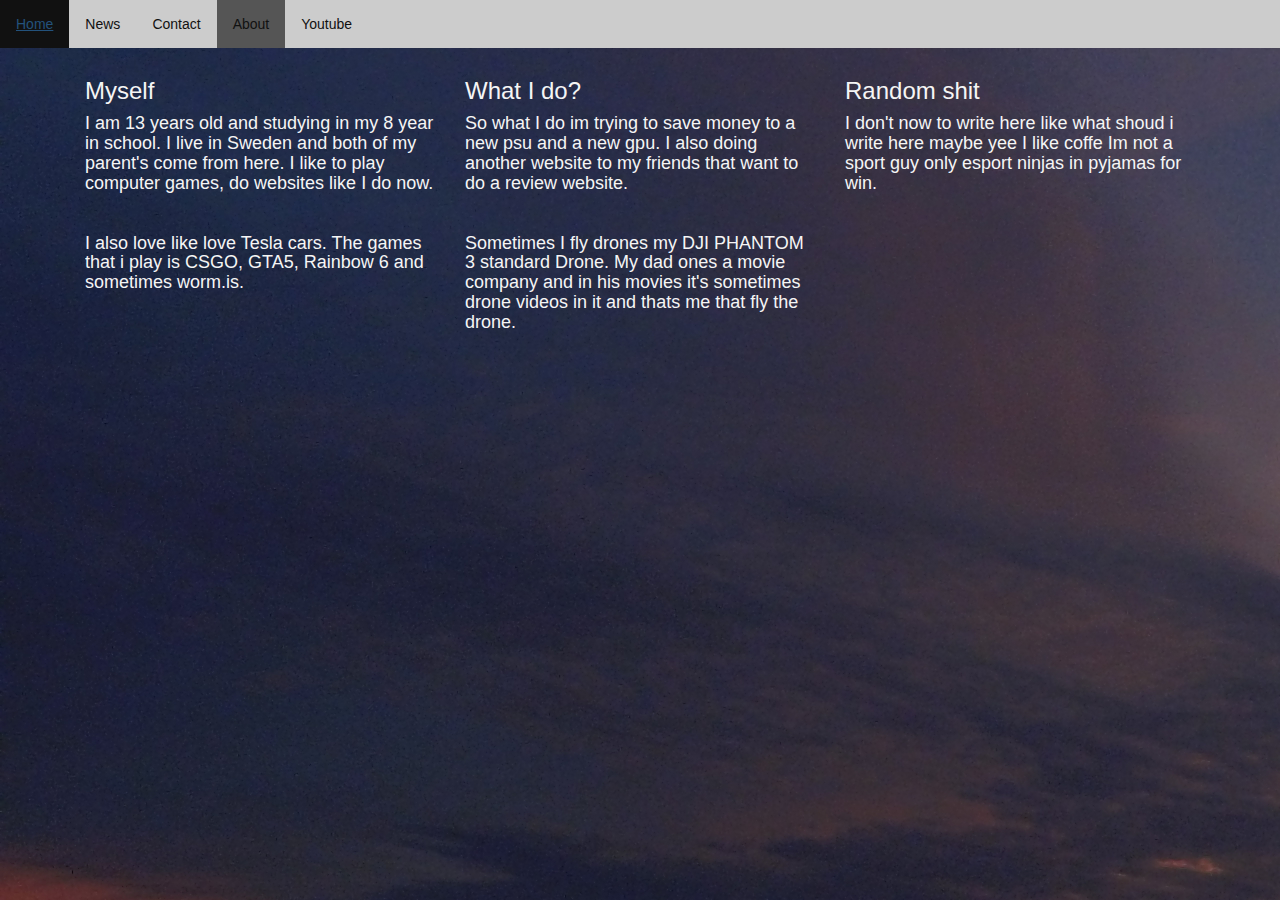
<file: about.html>
<head>
    <meta charset="UTF-8">
    <link rel="stylesheet" href="css/main.css">
    <link rel="stylesheet" href="css/bootstrap.css">
    <title>Jonk</title>
</head>

<body background="img/bg.jpg">
    <ul>
        <li><a href="index.html">Home</a></li>
        <li><a href="news.html">News</a></li>
        <li><a href="contact.html">Contact</a></li>
        <li><a href="" class="active">About</a></li>
        <li><a href="youtube.html">Youtube</a></li>
    </ul>

    <div class="container c_hide">

        <div class="col-md-4">
            <h3 style="color: whitesmoke">Myself</h3>
            <h4 style="color: whitesmoke">I am 13 years old and studying in my 8 year in school. I live in Sweden and both of my parent's come from here. I like to play computer games, do websites like I do now.</h4>
            <br>
            <h4 style="color: whitesmoke">I also love like love Tesla cars. The games that i play is CSGO, GTA5, Rainbow 6 and sometimes worm.is.</h4>
        </div>

        <div class="col-md-4">
            <h3 style="color: whitesmoke"> What I do?</h3>
            <h4 style="color: whitesmoke">So what I do im trying to save money to a new psu and a new gpu. I also doing another website to my friends that want to do a review website. </h4>
            <br>
            <h4 style="color: whitesmoke">Sometimes I fly drones my DJI PHANTOM 3 standard Drone. My dad ones a movie company and in his movies it's sometimes drone videos in it and thats me that fly the drone.</h4>
        </div>

        <div class="col-md-4">
            <h3 style="color: whitesmoke">Random shit</h3>
            <h4 style="color: whitesmoke">I don't now to write here like what shoud i write here maybe yee I like coffe Im not a sport guy only esport ninjas in pyjamas for win.</h4>
        </div>
        <script src="js/jquery-3.1.1.min.js"></script>
        <script src="js/main.js"></script>
</body>

</html>
</file>
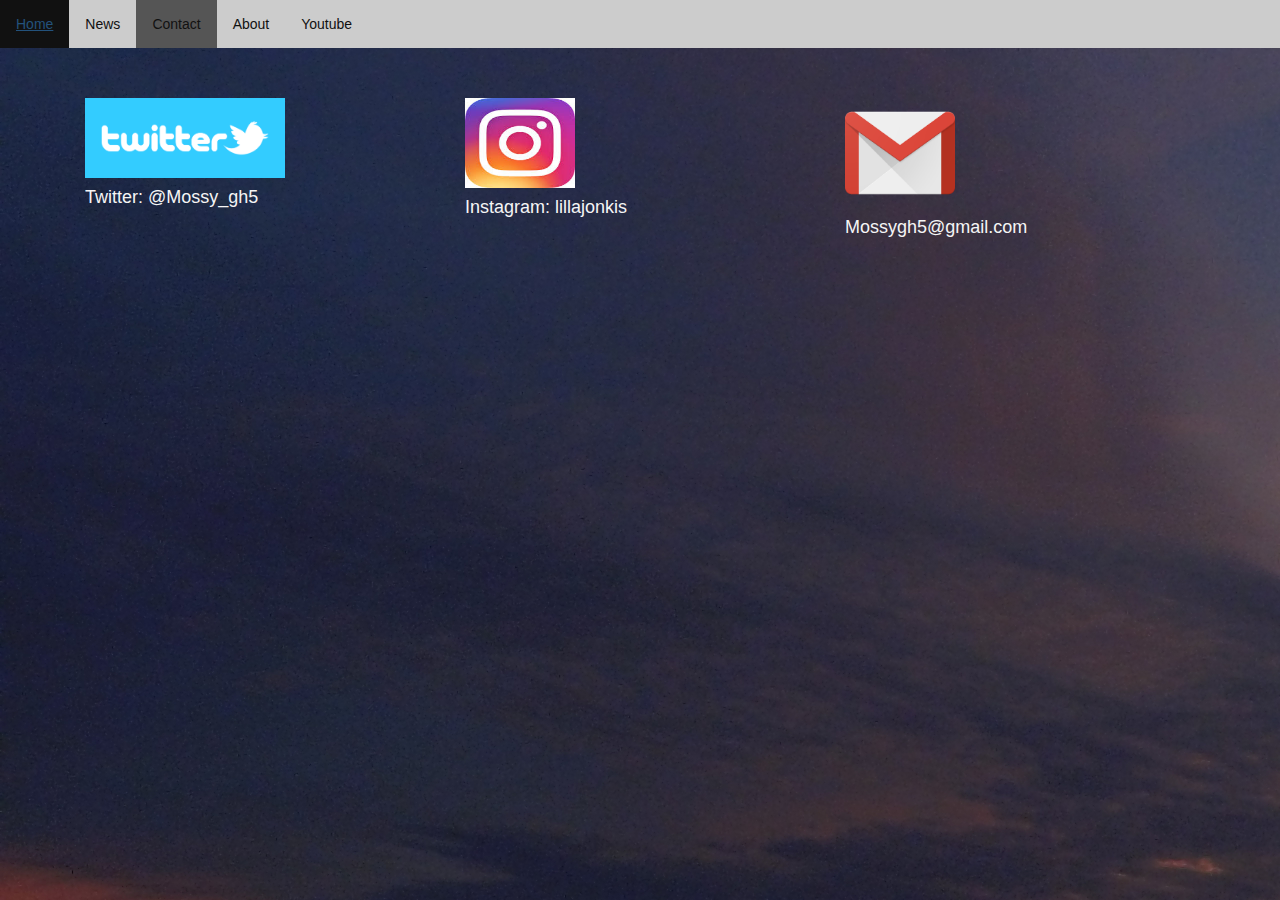
<file: contact.html>
<head>
    <meta charset="UTF-8">
    <link rel="stylesheet" href="css/main.css">
    <link rel="stylesheet" href="css/bootstrap.css">
    <title>Jonk</title>
</head>

<body background="img/bg.jpg">
    <ul>
        <li><a href="index.html">Home</a></li>
        <li><a href="news.html">News</a></li>
        <li><a href="" class="active">Contact</a></li>
        <li><a href="about.html">About</a></li>
        <li><a href="youtube.html">Youtube</a></li>
        </div>
    </ul>

    <div class="container c_hide" style="margin-top: 50px">

        <div class="col-md-4">
            <a href="https://twitter.com/Mossy_Gh5">
                <img src="img/twitter.png" width="200" height="80">
                <h4 style="color: whitesmoke">Twitter: @Mossy_gh5</h4>
            </a>
        </div>

        <div class="col-md-4">
            <a href="https://www.instagram.com/lillajonkis/">
                <img src="img/instagram.jpg" width="110" height="90">
                <h4 style="color: whitesmoke">Instagram: lillajonkis</h4>
            </a>
        </div>

        <div class="col-md-4">
            <a href="mailto:mossygh5@gmail.com">
                <img src="img/email.png" width="110" height="110">
                <h4 style="color: whitesmoke">Mossygh5@gmail.com</h4>
            </a>
        </div>
    </div>
    <script src="js/jquery-3.1.1.min.js"></script>
    <script src="js/main.js"></script>
</body>

</html>
</file>
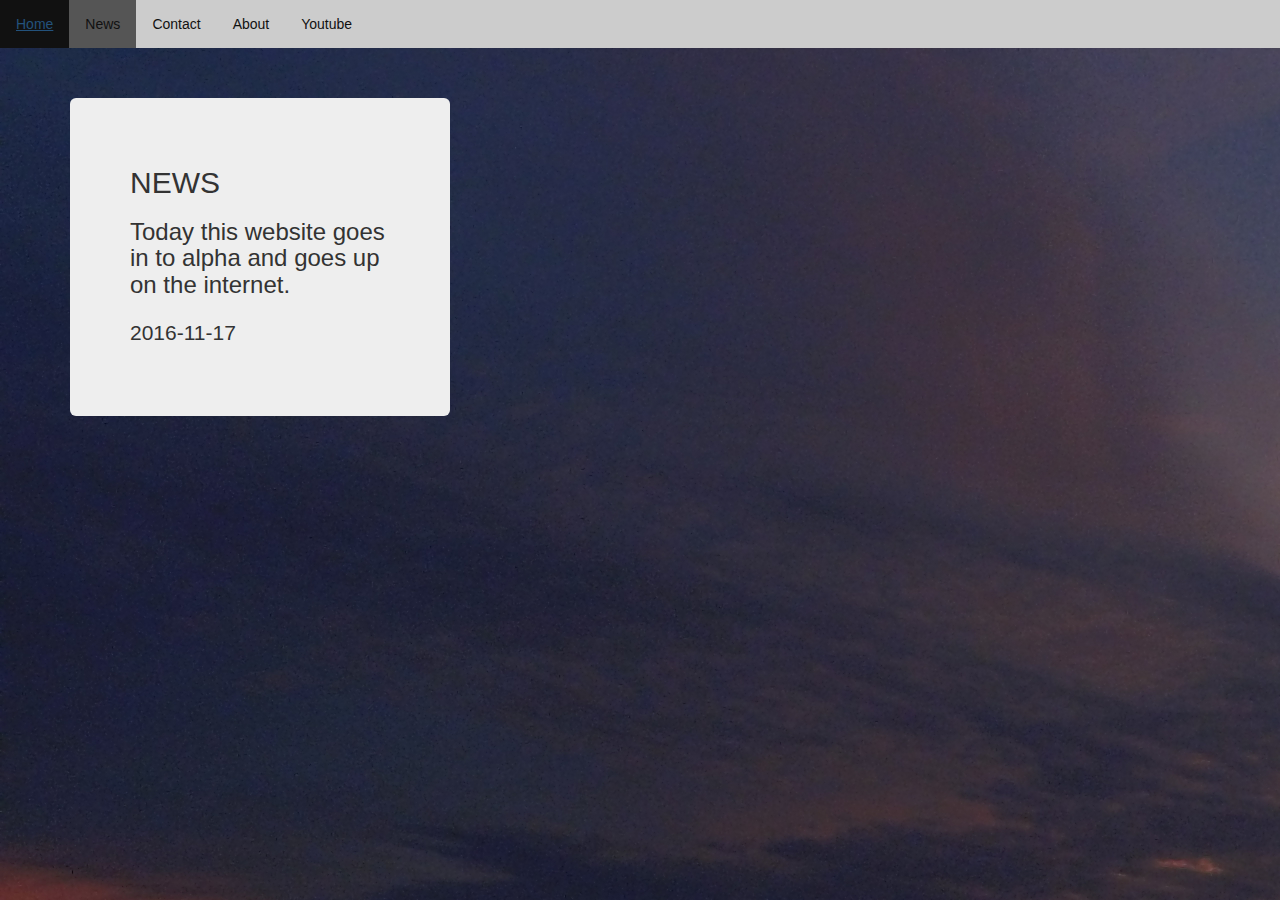
<file: news.html>
<html>

<head>
    <meta charset="UTF-8">
    <link rel="stylesheet" href="css/main.css">
    <link rel="stylesheet" href="css/bootstrap.css">
    <title>Jonk</title>
</head>

<body background="img/bg.jpg">
    <ul>
        <li><a href="index.html">Home</a></li>
        <li><a href="" class="active">News</a></li>
        <li><a href="contact.html">Contact</a></li>
        <li><a href="about.html">About</a></li>
        <li><a href="youtube.html">Youtube</a></li>
        </div>
    </ul>

    <div class="container c_hide" style="margin-top: 50px">
        <div class="col-md-4 news jumbotron">
            <h2>NEWS</h2>
            <h3>Today this website goes in to alpha and goes up on the internet.</h3>
            <h3 class="lead">2016-11-17</h3>
        </div>
        <!-- <div class="col-md-4 news jumbotron">
                <h2>NEWS</h2>
                <h3></h3>
                <h3 class="lead"></h3>
            </div> -->
    </div>

    </div>
    <script src="js/jquery-3.1.1.min.js"></script>
    <script src="js/main.js"></script>
</body>

</html>
</file>
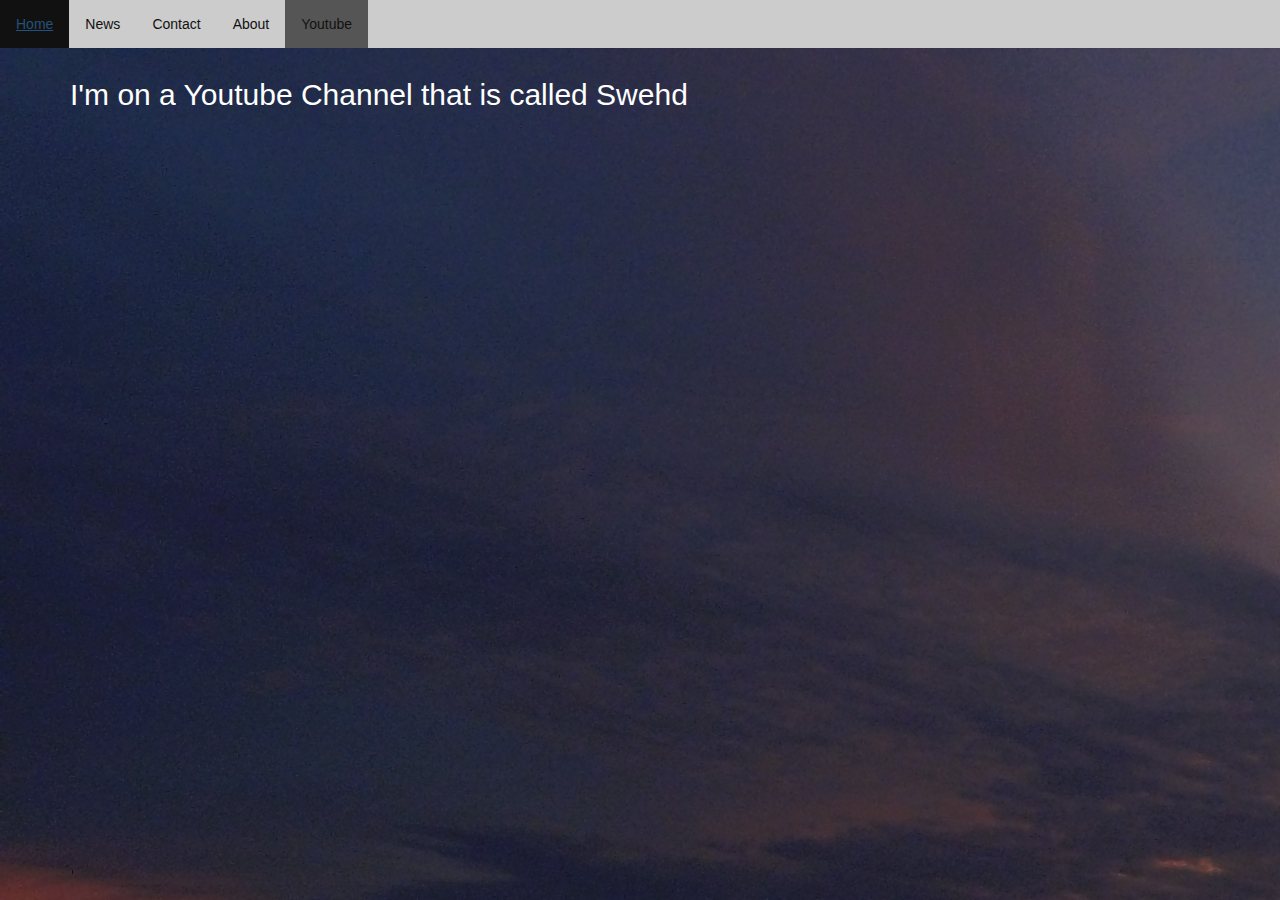
<file: youtube.html>
<head>
    <meta charset="UTF-8">
    <link rel="stylesheet" href="css/main.css">
    <link rel="stylesheet" href="css/bootstrap.css">
    <title>Jonk</title>
</head>

<body background="img/bg.jpg">
    <ul>
        <li><a href="index.html">Home</a></li>
        <li><a href="news.html">News</a></li>
        <li><a href="contact.html">Contact</a></li>
        <li><a href="about.html">About</a></li>
        <li><a href="" class="active">Youtube</a></li>
    </ul>
    <div class="container c_hide">
        <h2 style="color: #ffffff">I'm on a Youtube Channel that is called Swehd</h2>
    </div>
    <script src="js/jquery-3.1.1.min.js"></script>
    <script src="js/main.js"></script>
</body>

</html>
</file>
<file: css/main.css>
body {
    font: 1em/1.2 "Helvetica Neue", Helvetica, Arial, Geneva, sans-serif;
    /* background: #333333 url("/res/bg.jpg") no-repeat fixed center; */
}

ul {
    list-style-type: none;
    margin: 0;
    padding: 0;
    overflow: hidden;
    background-color: #ccc
}

li {
    float: left;
}

li a {
    display: block;
    color: #ccc;
    text-align: center;
    padding: 14px 16px;
    text-decoration: none;
}

li a:hover {
    background-color: #111;
}

.active {
    background-color: #555;
}

.down16 {
    padding-top: 4em;
}

.form-control {
    display: block;
    width: 100%;
    height: 34px;
    padding: 6px 12px;
    font-size: 14px;
    line-height: 1.42857143;
    color: #555;
    background-color: #fff;
    background-image: none;
    border: 1px solid #ccc;
    border-radius: 4px;
    -webkit-box-shadow: inset 0 1px 1px rgba(0, 0, 0, .075);
    box-shadow: inset 0 1px 1px rgba(0, 0, 0, .075);
    -webkit-transition: border-color ease-in-out .15s, -webkit-box-shadow ease-in-out .15s;
    -o-transition: border-color ease-in-out .15s, box-shadow ease-in-out .15s;
    transition: border-color ease-in-out .15s, box-shadow ease-in-out .15s;
}

.navbar-form {
    padding: 10px 15px;
    margin-top: 8px;
    margin-right: -15px;
    margin-bottom: 8px;
    margin-left: -15px;
    border-top: 1px solid transparent;
    border-bottom: 1px solid transparent;
    -webkit-box-shadow: inset 0 1px 0 rgba(255, 255, 255, .1), 0 1px 0 rgba(255, 255, 255, .1);
    box-shadow: inset 0 1px 0 rgba(255, 255, 255, .1), 0 1px 0 rgba(255, 255, 255, .1);
}

li a, .dropbtn {
    display: inline-block;
    color: #111;
    text-align: center;
    padding: 14px 16px;
    text-decoration: none;
    position: relative;
}

.dropdown {
    position: relative;
    display: inline-block;
}

.dropdown-content {
    display: none;
    position: absolute;
    background-color: #f9f9f9;
    min-width: 160px;
    box-shadow: 0px 8px 16px 0px rgba(0, 0, 0, 0.2);
    padding: 12px 16px;
    z-index: 1;
}

.dropdown:hover .dropdown-content {
    display: block;
}

.c_hide {
    display: none;
}
</file>
